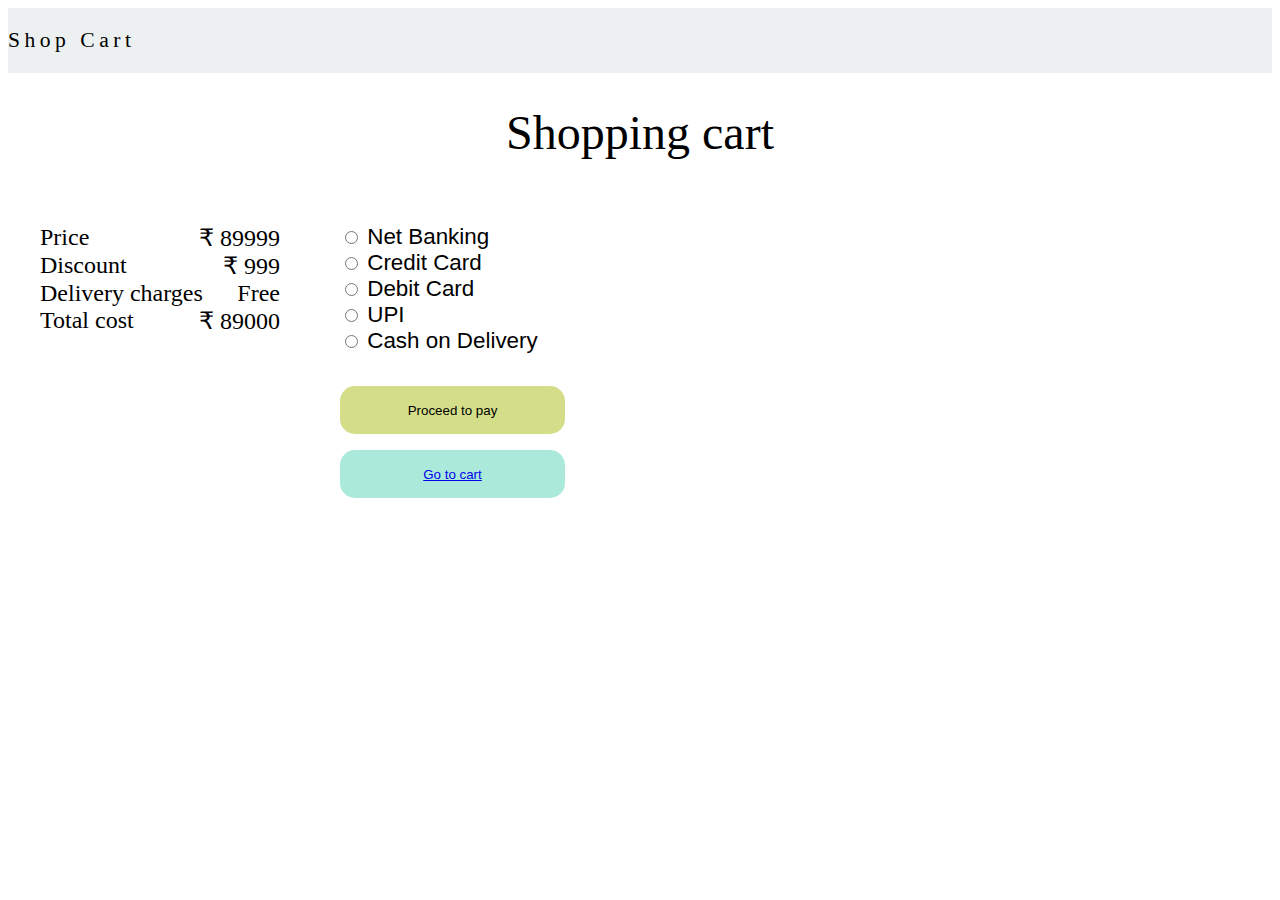
<file: checkout2.html>
<!DOCTYPE html>
<html lang="en">
<head>
  <meta charset="UTF-8">
  <meta name="viewport" content="width=device-width, initial-scale=1.0">
  <title>Cart</title>
  <link rel="stylesheet" href="./common.css">
  <link rel="stylesheet" href="./checkout2.css">
  <link href="https://cdn.jsdelivr.net/npm/bootstrap@5.3.7/dist/css/bootstrap.min.css" rel="stylesheet" integrity="sha384-LN+7fdVzj6u52u30Kp6M/trliBMCMKTyK833zpbD+pXdCLuTusPj697FH4R/5mcr" crossorigin="anonymous">
  
</head>
<body>
    
  <div id="cartpae">
    <div class="loginpage">
      <nav id="header">
        <div class="container">
          <div class="row">
            <div class="headerwrapper">
              <div class="logo">
                <a href="./index.html" >Shop Cart</a>
              </div>  
            </div>
          </div>
        </div>
      </nav>
    </div>

    <div class="first">Shopping cart</div>
    <div class="second">
     <div class="price-deatiles-data">
         <div class="price-deatiles-item">
         <div>Price</div>
         <div>&#8377; 89999</div>
         </div>
         <div class="price-deatiles-item">
         <div>Discount</div>
         <div>&#8377; 999</div>
         </div>
         <div class="price-deatiles-item">
         <div>Delivery charges</div>
         <div>Free</div>
         </div>
         <div class="price-deatiles-item">
         <div>Total cost</div>
         <div>&#8377; 89000</div>
         </div>
         
         </div>
         <div class="payment-type">
            <form>
            <label>
            <input type="radio" name="payment" value="Net Banking"> Net Banking
            </label><br>

            <label>
            <input type="radio" name="payment" value="Credit Card"> Credit Card
            </label><br>

            <label>
            <input type="radio" name="payment" value="Debit Card"> Debit Card
            </label><br>

            <label>
            <input type="radio" name="payment" value="UPI"> UPI
            </label><br>

            <label>
            <input type="radio" name="payment" value="cod"> Cash on Delivery
            </label><br>

            </form>
            <div class="last">
                <button class="btone">Proceed to pay</button>
            <button class="bttwo">
                <a href="./cart2.html" class="">Go to cart</a>
            </button></div>
        </div>
    </div>
   





   </div>

        



  <script src="https://cdn.jsdelivr.net/npm/@popperjs/core@2.11.8/dist/umd/popper.min.js" integrity="sha384-I7E8VVD/ismYTF4hNIPjVp/Zjvgyol6VFvRkX/vR+Vc4jQkC+hVqc2pM8ODewa9r" crossorigin="anonymous"></script>
  <script src="https://cdn.jsdelivr.net/npm/bootstrap@5.3.7/dist/js/bootstrap.min.js" integrity="sha384-7qAoOXltbVP82dhxHAUje59V5r2YsVfBafyUDxEdApLPmcdhBPg1DKg1ERo0BZlK" crossorigin="anonymous"></script>

</body>
</html>
</file>
<file: common.css>
*,*::after,*::before{
  box-sizing:inherit;
}

html{
  box-sizing: border-box;
}

.headerwrapper{
  
  display: flex;
  justify-content: space-between;
  flex-direction: row;
}

.category-list{
display: flex;
flex-direction: row;
align-items: center;
justify-content: space-between;
margin-top: 3rem;

}

.category-title{
text-align: center;
margin-top: 3rem;
}



#header{
  background-color: #ecf0f1;
  padding: 1.25rem 0;
}

#header .headerwrapper .logo{
  font-size: 1.35rem;
}

#header .headerwrapper .user-action{
  font-size: 1.1rem;
  line-height:1.5;
  display: flex;
  justify-content: space-between;
  gap: 1rem;
}

#header .headerwrapper .user-action .logout-btn{
  cursor: pointer;
  margin-left: 1.5rem;
}

#header .headerwrapper .logo a{
  color: black;
  letter-spacing: 4.5px;
  font-family:cursive;
    text-decoration: none;

}

#header .headerwrapper .user-action a{
  color: black;
  margin-right: 0.5 rem;
  text-decoration: none;
}

#header .headerwrapper .user-action a:hover{
  text-decoration-line: underline;
}

footer{
position:sticky;
bottom: 10px;
}


.loader2{
  display: flex;
  justify-content: center;
  align-items: center;
  height: 80px;
  width: 80px;
}

.loader2 > div{
  border: 5px solid rgb(241, 49, 49);
  height:80px;
  width: 80px;
  border-radius: 50%;
  border-top: 5px solid #f0eeeb;
  border-bottom: 5px solid #f0eeeb;
  animation: spinner 1s linear  infinite;

}

@keyframes spinner{
  from{
    transform:rotate(0);
  }
  to{
    transform: rotate(360deg);
  }
}

.loader-backdrop{
  background-color: rgba(0,0,9,0.3);
  height: 100%;
  width: 100%;
  display: flex;
  justify-content: center;
  align-items: center;
  position: absolute;
  z-index:1000;
  
}
</file>
<file: checkout2.css>
.first{
    padding: 2rem;
    font-weight: 400;
    text-align: center;
    font-size:3rem;
    font-family:serif;

}
.price-deatiles-data{
    display: flex;
    flex-direction: column;
    flex-basis: 20%;
    font-size: 1.5rem;
    
}
.price-deatiles-item{
    display: flex;
    justify-content: space-between;
}
.second{
    display: flex;
    justify-content: space-between;
    padding: 2rem;
}
.payment-type{
    flex-basis: 75%;
    display: flex;
    flex-direction: column;
    font-size: 1.4rem;
    font-family:'Trebuchet MS', 'Lucida Sans Unicode', 'Lucida Grande', 'Lucida Sans', Arial, sans-serif;
}

.last{
    display: flex;
    flex-direction: column;
    gap: 1rem;
    padding: 2rem 0 0 0;

}
.btone{
    background-color: rgb(212, 222, 137);
    height: 3rem;
    width: 25%;
    border-radius: 15px;
    border: grey;

}
.bttwo{
    background-color: rgba(124, 222, 199, 0.639);
    height: 3rem;
    width: 25%;
    border-radius: 15px;
    border: grey;
}
</file>
